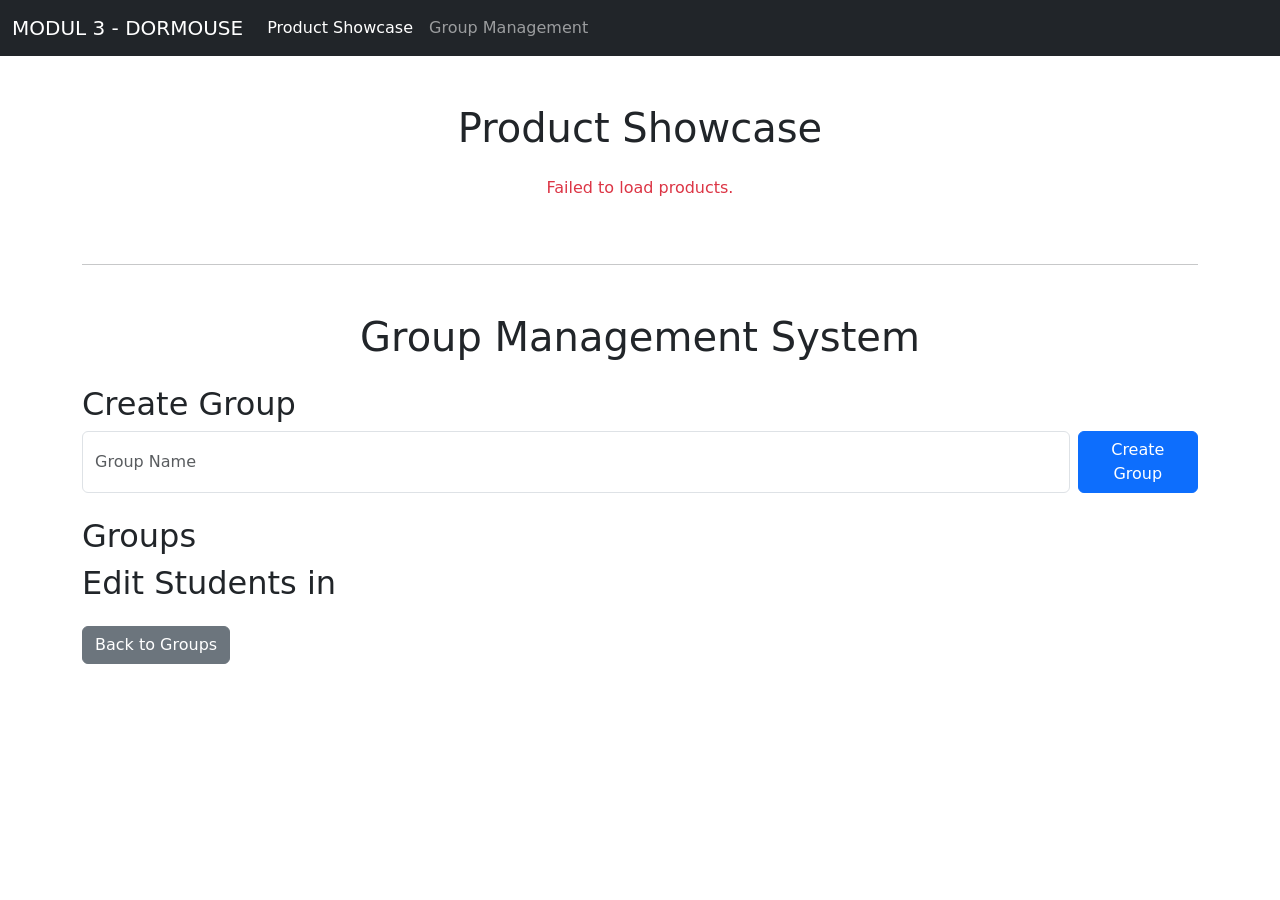
<file: Modul 3_Oleh-oleh/frontend/index.html>
<!DOCTYPE html>
<html lang="en">
<head>
  <meta charset="UTF-8">
  <meta name="viewport" content="width=device-width, initial-scale=1.0">
  <title>Product Showcase & Group Management</title>
  <link href="https://cdn.jsdelivr.net/npm/bootstrap@5.3.2/dist/css/bootstrap.min.css" rel="stylesheet">
</head>
<body>
  <!-- Navbar -->
  <nav class="navbar navbar-expand-lg navbar-dark bg-dark">
    <div class="container-fluid">
      <a class="navbar-brand" href="#">MODUL 3 - DORMOUSE</a>
      <button class="navbar-toggler" type="button" data-bs-toggle="collapse" data-bs-target="#navbarNav" aria-controls="navbarNav" aria-expanded="false" aria-label="Toggle navigation">
        <span class="navbar-toggler-icon"></span>
      </button>
      <div class="collapse navbar-collapse" id="navbarNav">
        <ul class="navbar-nav">
          <li class="nav-item">
            <a class="nav-link active" href="#product-showcase">Product Showcase</a>
          </li>
          <li class="nav-item">
            <a class="nav-link" href="#group-management">Group Management</a>
          </li>
        </ul>
      </div>
    </div>
  </nav>

  <div class="container my-5">
    <!-- Section: Product Showcase -->
    <section id="product-showcase" class="my-5">
      <h1 class="text-center mb-4">Product Showcase</h1>
      <div id="product-list" class="row g-4">
        <!-- Produk akan dimuat di sini -->
      </div>
    </section>
    
    <hr class="my-5">

    <!-- Section: Group Management -->
    <section id="group-management">
      <h1 class="text-center mb-4">Group Management System</h1>
      
      <!-- Create Group Section -->
      <div id="group-section" class="mb-4">
        <h2>Create Group</h2>
        <form id="create-group-form" class="d-flex gap-2">
          <input type="text" id="group-name" class="form-control" placeholder="Group Name" required />
          <button type="submit" class="btn btn-primary">Create Group</button>
        </form>
      </div>
  
      <!-- Groups List Section -->
      <div id="groups-list-section">
        <h2>Groups</h2>
        <ul id="groups-list" class="list-group"></ul>
      </div>
  
      <!-- Edit Students Section -->
      <div id="edit-students-section" class="hidden">
        <h2>Edit Students in <span id="current-group" class="text-primary"></span></h2>
        <ul id="students-list" class="list-group mb-3"></ul>
        <button id="back-to-groups" class="btn btn-secondary">Back to Groups</button>
      </div>
    </section>
  </div>

  <script src="https://cdn.jsdelivr.net/npm/bootstrap@5.3.2/dist/js/bootstrap.bundle.min.js"></script>
  <script src="script.js"></script>
</body>
</html>
</file>
